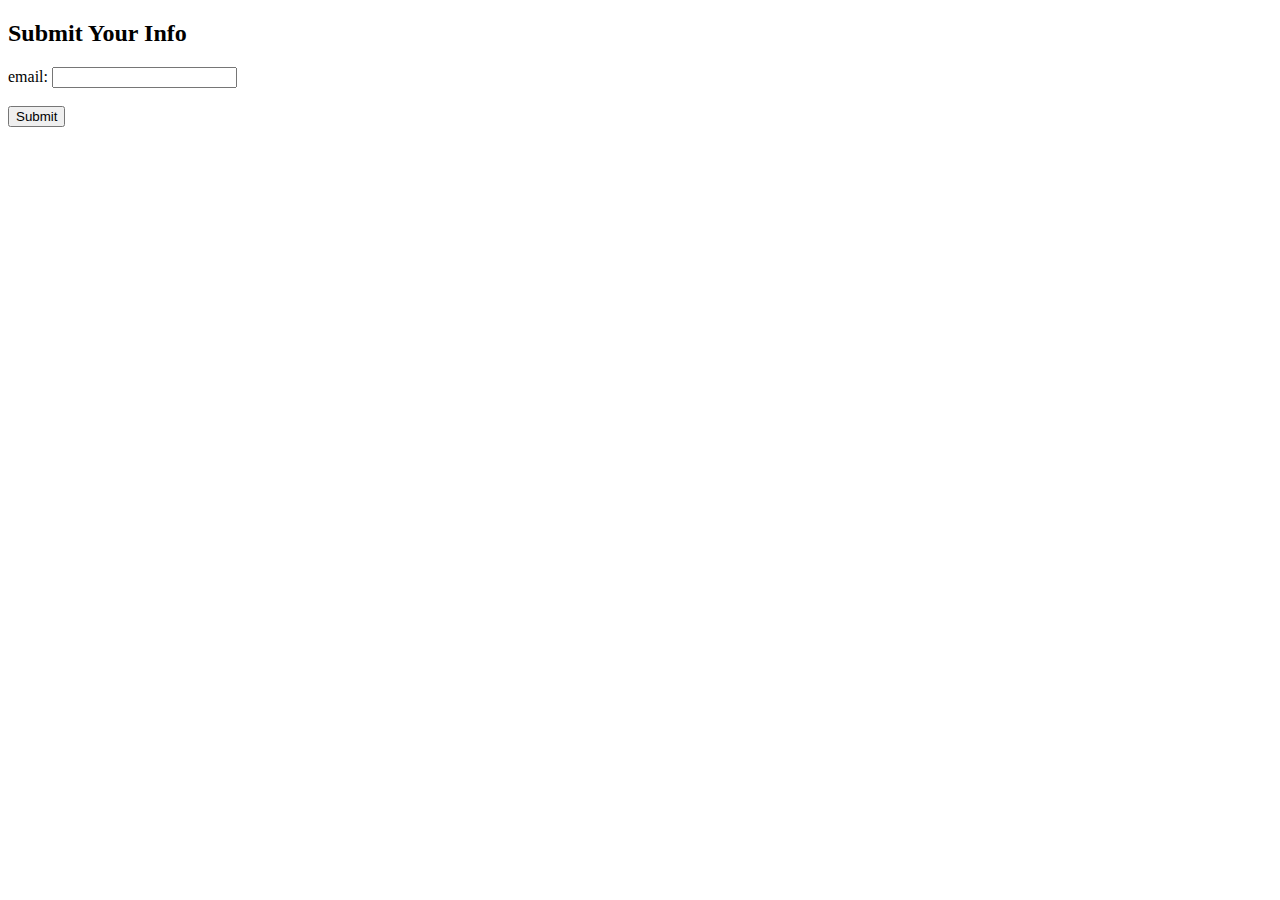
<file: project/project-3/templates/index.html>
<!DOCTYPE html>
<html lang="en">
<head>
    <meta charset="UTF-8">
    <meta name="viewport" content="width=device-width, initial-scale=1.0">
    <title>Form Example</title>
</head>
<body>
    <h2>Submit Your Info</h2>
    <form method="POST" action="/submit">
        <label for="email">email:</label>
        <input type="text" id="email" name="email" required><br><br>
        <input type="submit" value="Submit">
    </form>
</body>
</html>
</file>
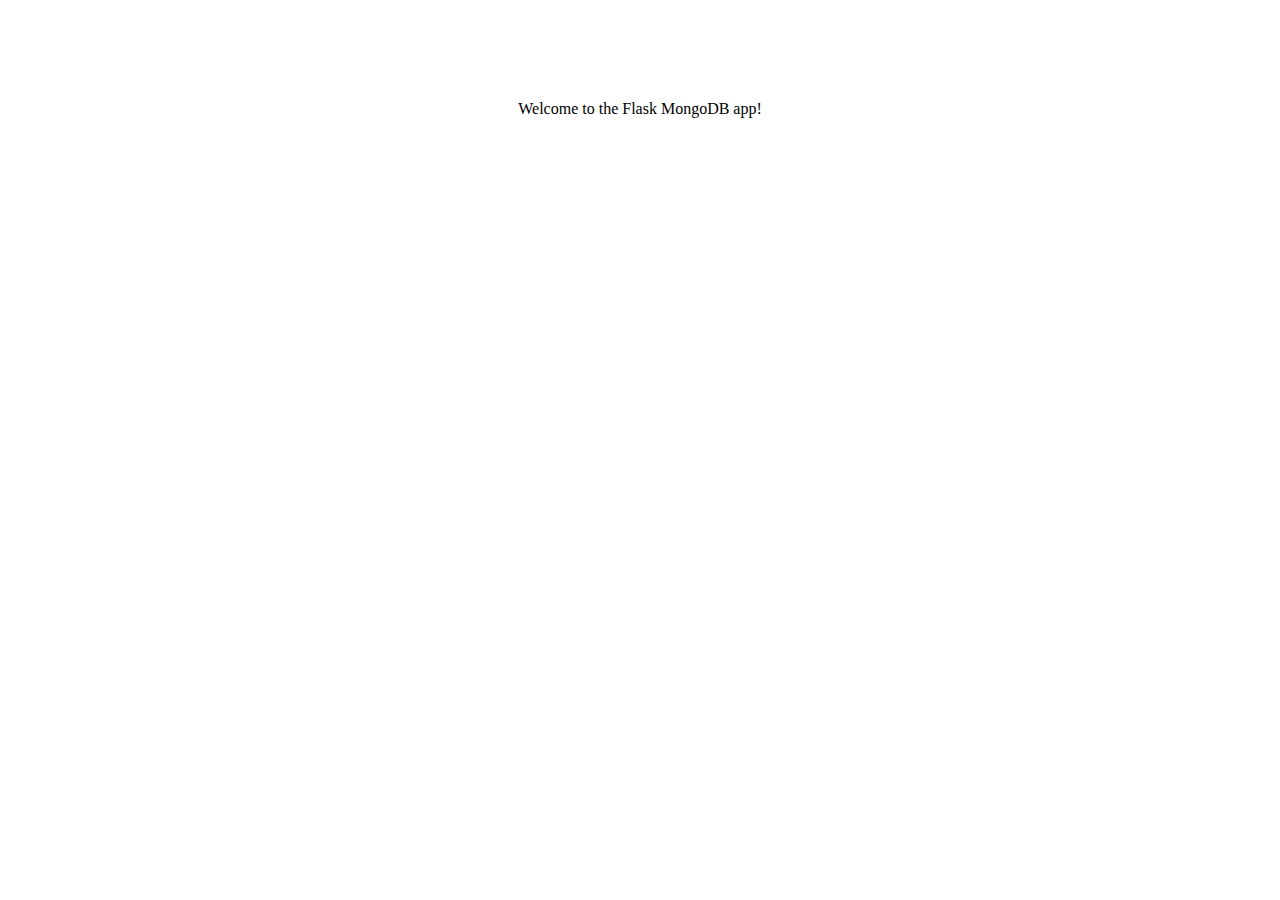
<file: project/project-6/templates/index.html>
<!DOCTYPE html>
<html lang="en">
<head>
    <meta charset="UTF-8">
    <meta name="viewport" content="width=device-width, initial-scale=1.0">
    <title>...</title>
</head>
<body>
    <p style='text-align: center ; margin-top: 100px;'>Welcome to the Flask MongoDB app!</p>
</body>
</html>
</file>
